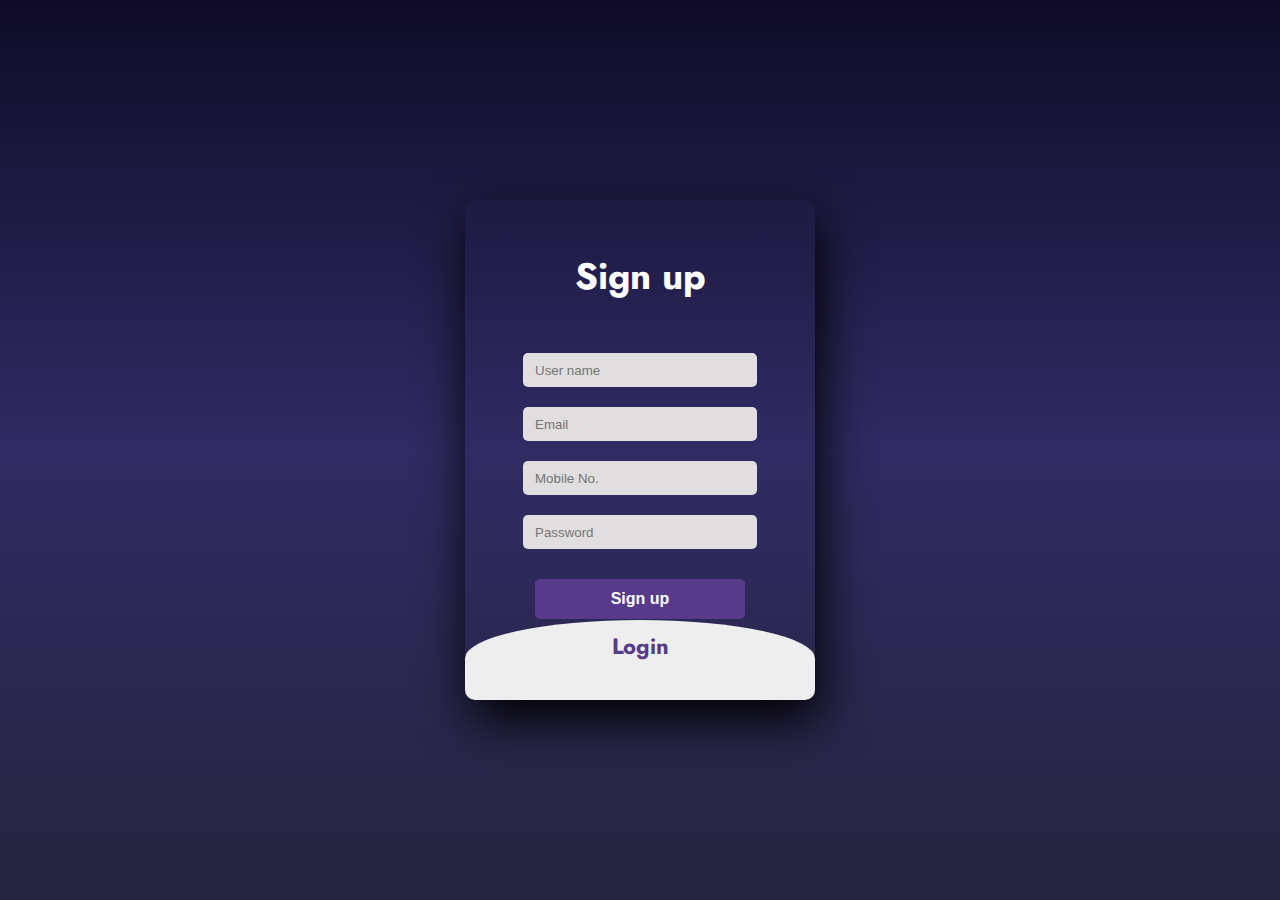
<file: index.html>
<!DOCTYPE html>
<html>
<head>
	<title>Slide Navbar</title>
	<link rel="stylesheet" type="text/css" href="index.css">
<link href="https://fonts.googleapis.com/css2?family=Jost:wght@500&display=swap" rel="stylesheet">
</head>
<body>
	<div class="mains">  	
		<input type="checkbox" id="chk" aria-hidden="true">

		
			<div class="signups">
				<form>
					<label for="chk" aria-hidden="true">Sign up</label>
					<input type="text" name="txt" placeholder="User name" required="">
					<input type="email" name="email" placeholder="Email" required="">
                    <input type="number" name="broj" placeholder="Mobile No." required="">
					<input type="password" name="pswd" placeholder="Password" required="">
					
					
					
						<button><a href="raw.html" id="btnup">Sign up</a></button>
					
				</form>
		
			</div>

			<div class="logins">
				<form>
					<label for="chk" aria-hidden="true">Login</label>
					<input type="email" name="email" placeholder="Email" required="">
					<input type="password" name="pswd" placeholder="Password" required="">
					
					<button> <a href="raw.html"id="btnin">Login</a></button>
				</form>
		
			</div>
	</div>
</body>
</html>
</file>
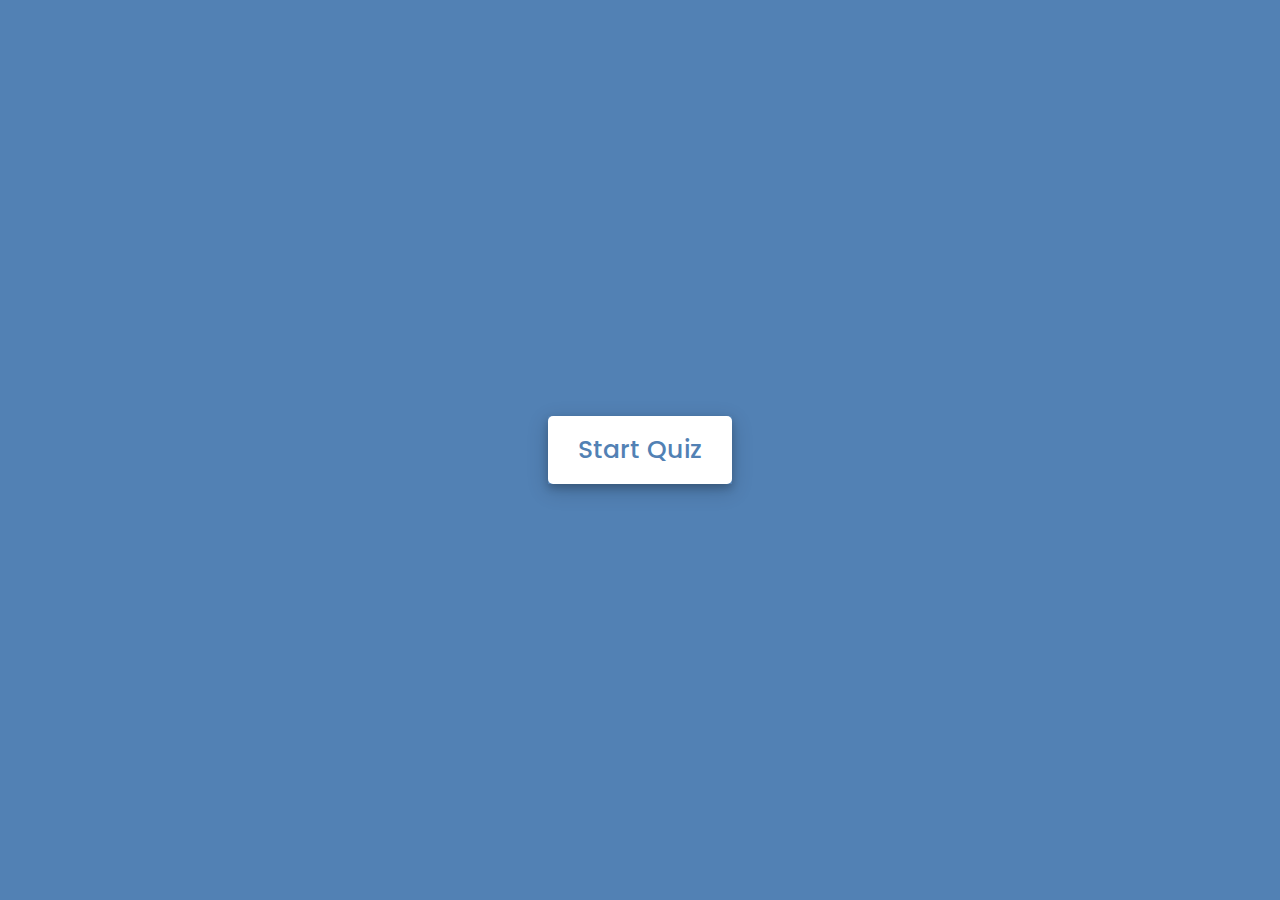
<file: raw.html>
<!DOCTYPE html>
<html lang="en">
<head>
    <meta charset="UTF-8">
    <meta name="viewport" content="width=device-width, initial-scale=1.0">
    <title>Mindmaze</title>
    <link rel="stylesheet" href="raw.css">
    
    <link rel="stylesheet" href="https://cdnjs.cloudflare.com/ajax/libs/font-awesome/5.15.3/css/all.min.css"/>
</head>
<body>
    
    <div class="start_btn"><button>Start Quiz</button></div>

    
    <div class="info_box">
        <div class="info-title"><span>Some Rules of this Quiz</span></div>
        <div class="info-list">
            <div class="info">1. You will have only <span>15 seconds</span> per each question.</div>
            <div class="info">2. Once you select your answer, it can't be undone.</div>
            <div class="info">3. You can't select any option once time goes off.</div>
            <div class="info">4. You can't exit from the Quiz while you're playing.</div>
            <div class="info">5. You'll get points on the basis of your correct answers.</div>
        </div>
        <div class="buttons">
            <button class="quit">Exit Quiz</button>
            <button class="restart">Continue</button>
        </div>
    </div>

   
    <div class="quiz_box">
        <header>
            <div class="title">Mindmaze</div>
            <div class="timer">
                <div class="time_left_txt">Time Left</div>
                <div class="timer_sec">15</div>
            </div>
            <div class="time_line"></div>
        </header>
        <section>
            <div class="que_text">
                
            </div>
            <div class="option_list">
               
            </div>
        </section>

        
        <footer>
            <div class="total_que">
             
            </div>
            <button class="next_btn">Next Que</button>
        </footer>
    </div>

    <div class="result_box">
        <div class="icon">
            <i class="fas fa-crown"></i>
        </div>
        <div class="complete_text">You've completed the Quiz!</div>
        <div class="score_text">
            
        </div>
        <div class="buttons">
            <button class="restart">Replay Quiz</button>
            <button class="quit">Quit Quiz</button>
        </div>
    </div>

    <script src="raw2.js"></script>

   
    <script src="raw.js"></script>

</body>
</html>
</html>
</file>
<file: index.css>
body{
	margin: 0;
	padding: 0;
	display: flex;
	justify-content: center;
	align-items: center;
	min-height: 100vh;
	font-family: 'Jost', sans-serif;
	background: linear-gradient(to bottom, #0f0c29, #302b63, #24243e);
}
.mains{
	width: 350px;
	height: 500px;
	background: red;
	overflow: hidden;
	background: url("https://doc-08-2c-docs.googleusercontent.com/docs/securesc/68c90smiglihng9534mvqmq1946dmis5/fo0picsp1nhiucmc0l25s29respgpr4j/1631524275000/03522360960922298374/03522360960922298374/1Sx0jhdpEpnNIydS4rnN4kHSJtU1EyWka?e=view&authuser=0&nonce=gcrocepgbb17m&user=03522360960922298374&hash=tfhgbs86ka6divo3llbvp93mg4csvb38") no-repeat center/ cover;
	border-radius: 10px;
	box-shadow: 5px 20px 50px #000;
}
#chk{
	display: none;
}
.signups{
	position: relative;
	width:100%;
	height: 100%;
}
label{
	color: #fff;
	font-size: 2.3em;
	justify-content: center;
	display: flex;
	margin: 50px;
	font-weight: bold;
	cursor: pointer;
	transition: .5s ease-in-out;
}
input{
	width: 60%;
	height: 10px;
	background: #e0dede;
	justify-content: center;
	display: flex;
	margin: 20px auto;
	padding: 12px;
	border: none;
	outline: none;
	border-radius: 5px;
}
button{
	width: 60%;
	height: 40px;
	margin: 10px auto;
	justify-content: center;
	display: block;
	color: #fff;
	background: #573b8a;
	font-size: 1em;
	font-weight: bold;
	margin-top: 30px;
	outline: none;
	border: none;
	border-radius: 5px;
	transition: .2s ease-in;
	cursor: pointer;
}
button:hover{
	background: #6d44b8;
}
.logins{
	height: 460px;
	background: #eee;
	border-radius: 60% / 10%;
	transform: translateY(-180px);
	transition: .8s ease-in-out;
}
.logins label{
	color: #573b8a;
	transform: scale(.6);
}

#chk:checked ~ .logins{
	transform: translateY(-500px);
}
#chk:checked ~ .logins label{
	transform: scale(1);	
}
#chk:checked ~ .signups label{
	transform: scale(.6);
}
#btnup{
	text-decoration: none;
	color:inherit;
}
#btnin{
	text-decoration: none;
	color:inherit;
}
</file>
<file: raw.css>
@import url('https://fonts.googleapis.com/css2?family=Poppins:wght@200;300;400;500;600;700&display=swap');
*{
    margin: 0;
    padding: 0;
    box-sizing: border-box;
    font-family: 'Poppins', sans-serif;



}

body{
    background: #5281b4;
}

::selection{
    color: #fff;
    background:#5281b4;
}

.start_btn,
.info_box,
.quiz_box,
.result_box{
    position: absolute;
    top: 50%;
    left: 50%;
    transform: translate(-50%, -50%);
    box-shadow: 0 4px 8px 0 rgba(0, 0, 0, 0.2), 
                0 6px 20px 0 rgba(0, 0, 0, 0.19);
}

.info_box.activeInfo,
.quiz_box.activeQuiz,
.result_box.activeResult{
    opacity: 1;
    z-index: 5;
    pointer-events: auto;
    transform: translate(-50%, -50%) scale(1);
}

.start_btn button{
    font-size: 25px;
    font-weight: 500;
    color: #5281b4;
    padding: 15px 30px;
    outline: none;
    border: none;
    border-radius: 5px;
    background: #fff;
    cursor: pointer;
}

.info_box{
    width: 540px;
    background: #fff;
    border-radius: 5px;
    transform: translate(-50%, -50%) scale(0.9);
    opacity: 0;
    pointer-events: none;
    transition: all 0.3s ease;
}

.info_box .info-title{
    height: 60px;
    width: 100%;
    border-bottom: 1px solid lightgrey;
    display: flex;
    align-items: center;
    padding: 0 30px;
    border-radius: 5px 5px 0 0;
    font-size: 20px;
    font-weight: 600;
}

.info_box .info-list{
    padding: 15px 30px;
}

.info_box .info-list .info{
    margin: 5px 0;
    font-size: 17px;
}

.info_box .info-list .info span{
    font-weight: 600;
    color: #5281b4;
}
.info_box .buttons{
    height: 60px;
    display: flex;
    align-items: center;
    justify-content: flex-end;
    padding: 0 30px;
    border-top: 1px solid lightgrey;
}

.info_box .buttons button{
    margin: 0 5px;
    height: 40px;
    width: 100px;
    font-size: 16px;
    font-weight: 500;
    cursor: pointer;
    border: none;
    outline: none;
    border-radius: 5px;
    border: 1px solid #007bff;
    transition: all 0.3s ease;
}

.quiz_box{
    width: 550px;
    background: #fff;
    border-radius: 5px;
    transform: translate(-50%, -50%) scale(0.9);
    opacity: 0;
    pointer-events: none;
    transition: all 0.3s ease;
}

.quiz_box header{
    position: relative;
    z-index: 2;
    height: 70px;
    padding: 0 30px;
    background: #fff;
    border-radius: 5px 5px 0 0;
    display: flex;
    align-items: center;
    justify-content: space-between;
    box-shadow: 0px 3px 5px 1px rgba(0,0,0,0.1);
}

.quiz_box header .title{
    font-size: 20px;
    font-weight: 600;
}

.quiz_box header .timer{
    color: #004085;
    background: #cce5ff;
    border: 1px solid #b8daff;
    height: 45px;
    padding: 0 8px;
    border-radius: 5px;
    display: flex;
    align-items: center;
    justify-content: space-between;
    width: 145px;
}

.quiz_box header .timer .time_left_txt{
    font-weight: 400;
    font-size: 17px;
    user-select: none;
}

.quiz_box header .timer .timer_sec{
    font-size: 18px;
    font-weight: 500;
    height: 30px;
    width: 45px;
    color: #fff;
    border-radius: 5px;
    line-height: 30px;
    text-align: center;
    background: #343a40;
    border: 1px solid #343a40;
    user-select: none;
}

.quiz_box header .time_line{
    position: absolute;
    bottom: 0px;
    left: 0px;
    height: 3px;
    background: #007bff;
}

section{
    padding: 25px 30px 20px 30px;
    background: #fff;
}

section .que_text{
    font-size: 25px;
    font-weight: 600;
}

section .option_list{
    padding: 20px 0px;
    display: block;   
}

section .option_list .option{
    background: aliceblue;
    border: 1px solid #84c5fe;
    border-radius: 5px;
    padding: 8px 15px;
    font-size: 17px;
    margin-bottom: 15px;
    cursor: pointer;
    transition: all 0.3s ease;
    display: flex;
    align-items: center;
    justify-content: space-between;
}

section .option_list .option:last-child{
    margin-bottom: 0px;
}

section .option_list .option:hover{
    color: #004085;
    background: #cce5ff;
    border: 1px solid #b8daff;
}

section .option_list .option.correct{
    color: #155724;
    background: #d4edda;
    border: 1px solid #c3e6cb;
}

section .option_list .option.incorrect{
    color: #721c24;
    background: #f8d7da;
    border: 1px solid #f5c6cb;
}

section .option_list .option.disabled{
    pointer-events: none;
}

section .option_list .option .icon{
    height: 26px;
    width: 26px;
    border: 2px solid transparent;
    border-radius: 50%;
    text-align: center;
    font-size: 13px;
    pointer-events: none;
    transition: all 0.3s ease;
    line-height: 24px;
}
.option_list .option .icon.tick{
    color: #23903c;
    border-color: #23903c;
    background: #d4edda;
}

.option_list .option .icon.cross{
    color: #a42834;
    background: #f8d7da;
    border-color: #a42834;
}

footer{
    height: 60px;
    padding: 0 30px;
    display: flex;
    align-items: center;
    justify-content: space-between;
    border-top: 1px solid lightgrey;
}

footer .total_que span{
    display: flex;
    user-select: none;
}

footer .total_que span p{
    font-weight: 500;
    padding: 0 5px;
}

footer .total_que span p:first-child{
    padding-left: 0px;
}

footer button{
    height: 40px;
    padding: 0 13px;
    font-size: 18px;
    font-weight: 400;
    cursor: pointer;
    border: none;
    outline: none;
    color: #fff;
    border-radius: 5px;
    background: #007bff;
    border: 1px solid #007bff;
    line-height: 10px;
    opacity: 0;
    pointer-events: none;
    transform: scale(0.95);
    transition: all 0.3s ease;
}

footer button:hover{
    background: #0263ca;
}

footer button.show{
    opacity: 1;
    pointer-events: auto;
    transform: scale(1);
}

.result_box{
    background: #fff;
    border-radius: 5px;
    display: flex;
    padding: 25px 30px;
    width: 450px;
    align-items: center;
    flex-direction: column;
    justify-content: center;
    transform: translate(-50%, -50%) scale(0.9);
    opacity: 0;
    pointer-events: none;
    transition: all 0.3s ease;
}

.result_box .icon{
    font-size: 100px;
    color: #007bff;
    margin-bottom: 10px;
}

.result_box .complete_text{
    font-size: 20px;
    font-weight: 500;
}

.result_box .score_text span{
    display: flex;
    margin: 10px 0;
    font-size: 18px;
    font-weight: 500;
}

.result_box .score_text span p{
    padding: 0 4px;
    font-weight: 600;
}

.result_box .buttons{
    display: flex;
    margin: 20px 0;
}

.result_box .buttons button{
    margin: 0 10px;
    height: 45px;
    padding: 0 20px;
    font-size: 18px;
    font-weight: 500;
    cursor: pointer;
    border: none;
    outline: none;
    border-radius: 5px;
    border: 1px solid #007bff;
    transition: all 0.3s ease;
}

.buttons button.restart{
    color: #fff;
    background: #007bff;
}

.buttons button.restart:hover{
    background: #0263ca;
}

.buttons button.quit{
    color: #007bff;
    background: #fff;
}

.buttons button.quit:hover{
    color: #fff;
    background: #007bff;
}
</file>
